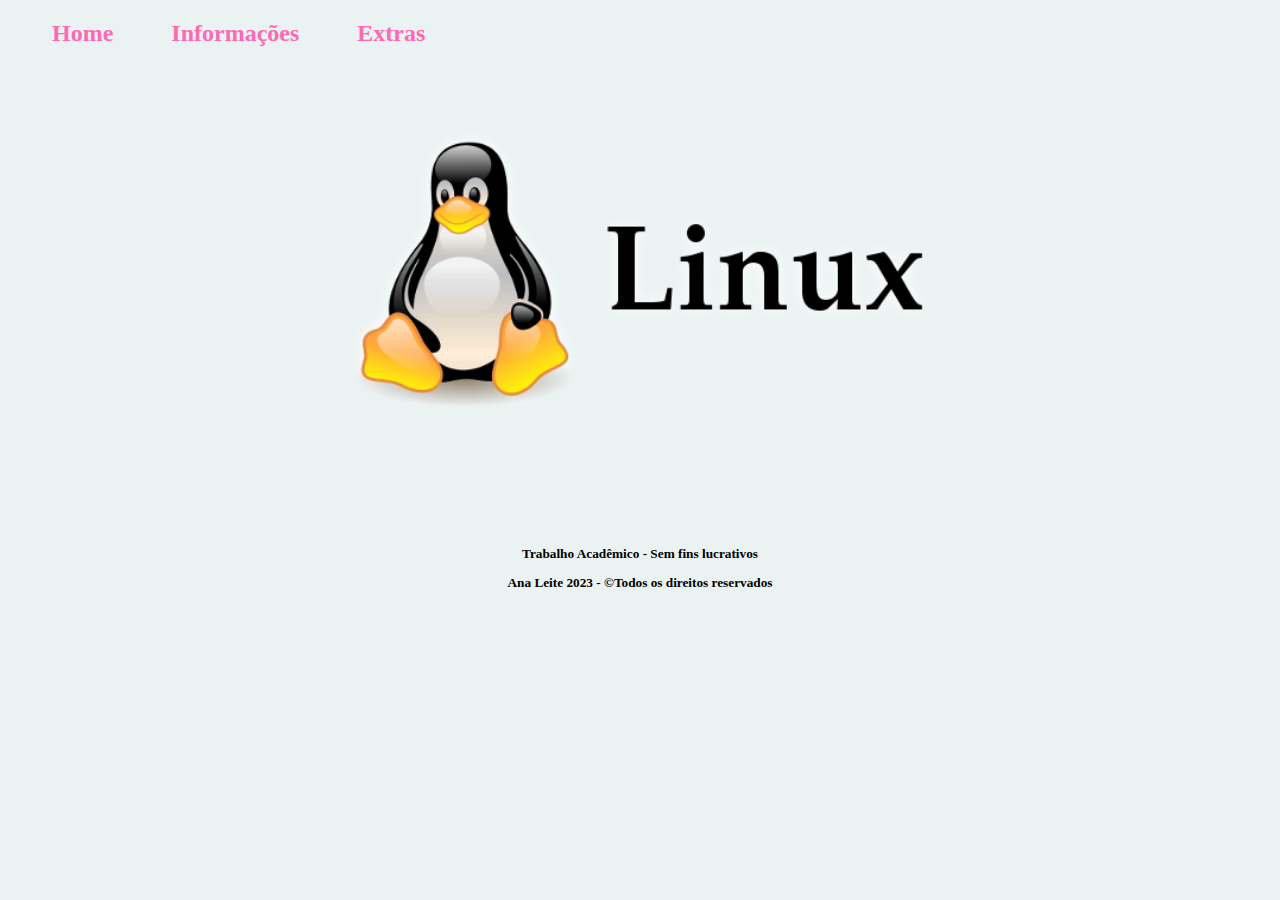
<file: index.html>
<!DOCTYPE html>
<html>
	<head>
		<title>Inteligencia Artificial</title>
		<link rel="icon" type="image/npg" href="img/icone.jpg">
		<meta charset="UTF-8">
		<link rel="stylesheet" type="text/css" href="bela.css">
	</head>
	<body bgcolor="#ebf2f2">
		<br>
		<table border ="0">
		<tr>
			<td><h2><a href="index.html">Home</a>
			</h2></td>
			<td></td>
			<td></td>
			<td></td>
			<td><h2><a href="sobre.html">Informações</a></h2></td>
			<td></td>
			<td></td>
			<td></td>
			<td><h2><a href="origem.html">Extras</a></h2></td>
		</tr>
		</table>
		<br><br><br><br>
		<center><img src="img/img1.png" width="600" height="300"></center>
		<br><br><br><br><br><br>
		<center><h5>Trabalho Acadêmico - Sem fins lucrativos</h5>
		<h5>Ana Leite 2023 - ©Todos os direitos reservados</h5></center>
	</body>
</html>
</file>
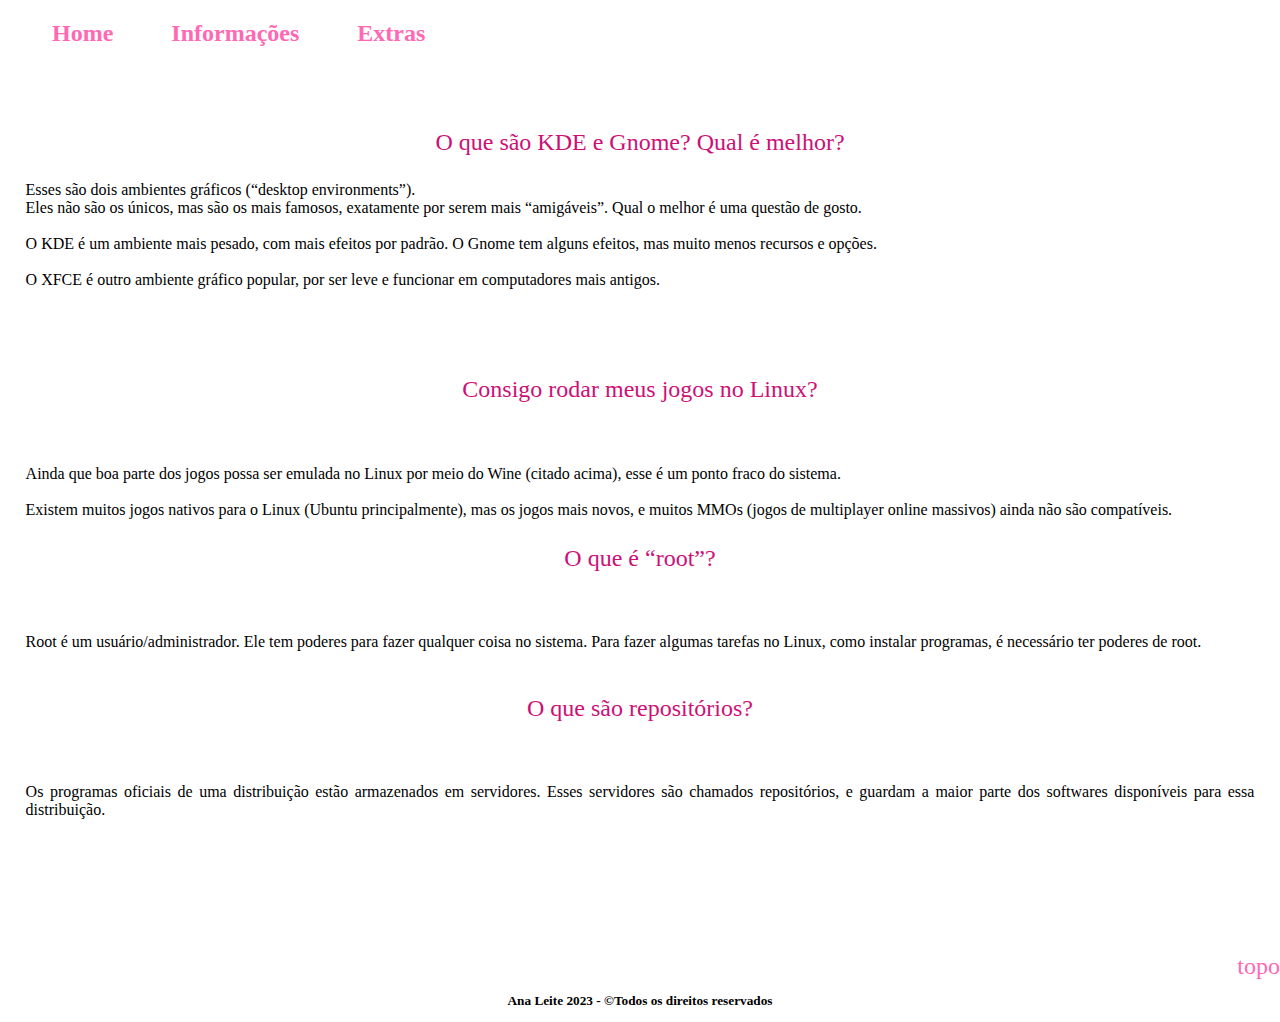
<file: origem.html>
<!DOCTYPE html>
<html>
	<head>
		<title>Inteligencia Artificial</title>
		<link rel="icon" type="image/npg" href="img/icone.jpg">
		<meta charset="UTF-8">
		<link rel="stylesheet" type="text/css" href="bela.css">
	</head>
	<body>
		<br>
		<table border ="0">
		<tr>
			<td><h2><a href="index.html">Home</a>
			</h2></td>
			<td></td>
			<td></td>
			<td></td>
			<td><h2><a href="sobre.html">Informações</a></h2></td>
			<td></td>
			<td></td>
			<td></td>
			<td><h2><a href="origem.html">Extras</a></h2></td>
		</tr>
		</table>
		<br><br><br>
		<p>
		<div class="his">O que são KDE e Gnome? Qual é melhor?</div>
		<p>Esses são dois ambientes gráficos (“desktop environments”).<br> 
			Eles não são os únicos, mas são os mais famosos, 
			exatamente por serem mais “amigáveis”. Qual o melhor é uma questão de gosto.
			<br><br>O KDE é um ambiente mais pesado, com mais efeitos por padrão. O Gnome tem alguns efeitos,
			 mas muito menos recursos e opções.
			<br><br>O XFCE é outro ambiente gráfico popular, por ser leve e funcionar em computadores mais antigos.<p>
		<br><br>
		<div class="his">Consigo rodar meus jogos no Linux?</div>
		<br><br>
		<p>Ainda que boa parte dos jogos possa ser emulada no Linux por meio do Wine (citado acima), esse é um ponto fraco do sistema.<br><br>
			Existem muitos jogos nativos para o Linux (Ubuntu principalmente),
			 mas os jogos mais novos, e muitos MMOs (jogos de multiplayer online massivos) ainda não são compatíveis.
		</p>
		<div class="his">O que é “root”?</div>
		<br><br>
		<p>Root é um usuário/administrador. Ele tem poderes para fazer qualquer coisa no sistema.
			 Para fazer algumas tarefas no Linux, como instalar programas, é necessário ter poderes de root.<br.
			 Sempre que você for tentar instalar algo novo, será pedida a sua senha de root. Essa senha é definida na instalação do Linux.
		</p><br><br>
		<div class="his">O que são repositórios?</div>
		<br><br>
		<p>Os programas oficiais de uma distribuição estão armazenados em servidores.
			 Esses servidores são chamados repositórios, e guardam a maior parte dos softwares disponíveis para essa distribuição.
		</p>
		</p>
		<br><br><br><br><br><br>
		<div class="topo"><a href="#">topo</a></div>
		<center><h5>Ana Leite 2023 - ©Todos os direitos reservados</h5></center>
	</body>
</html>
</file>
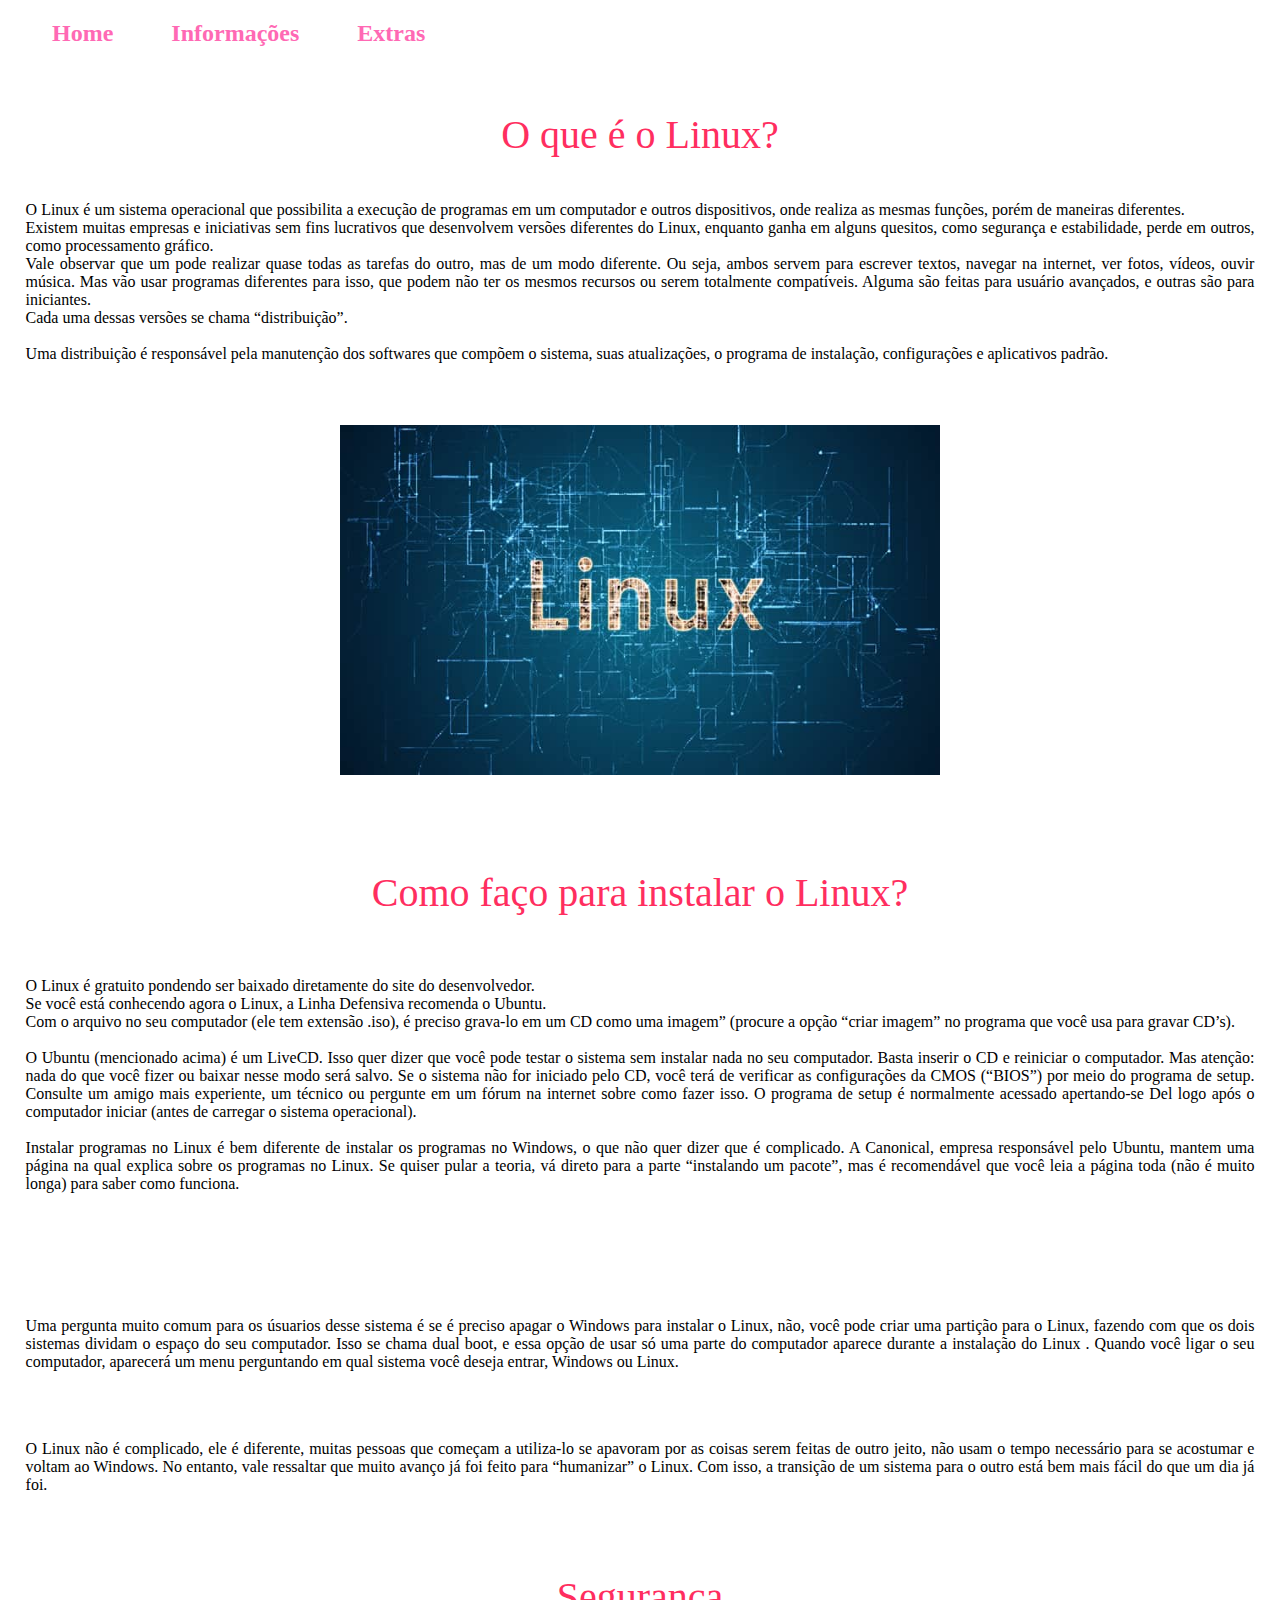
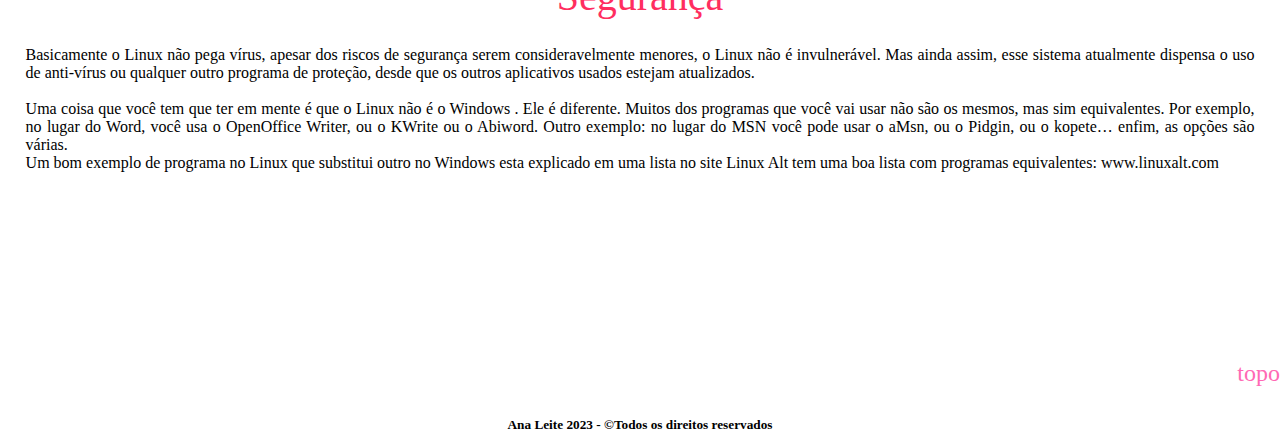
<file: sobre.html>
<!DOCTYPE html>
<html>
	<head>
		<title>Inteligencia Artificial</title>
		<link rel="icon" type="image/npg" href="img/icone.jpg">
		<meta charset="UTF-8">
		<link rel="stylesheet" type="text/css" href="bela.css">
	</head>
	<body>
		<br>
		<table border ="0">
		<tr>
			<td><h2><a href="index.html">Home</a>
			</h2></td>
			<td></td>
			<td></td>
			<td></td>
			<td><h2><a href="sobre.html">Informações</a></h2></td>
			<td></td>
			<td></td>
			<td></td>
			<td><h2><a href="origem.html">Extras</a></h2></td>
		</tr>
		</table>
		<br><br>
		<p>
		<div class="titulos">O que é o Linux?</div><br>
			<p>O Linux é um sistema operacional que possibilita a execução de programas em um computador e outros dispositivos, onde realiza as mesmas funções, porém de maneiras diferentes.
				<br>Existem muitas empresas e iniciativas sem fins lucrativos que desenvolvem versões diferentes do Linux, enquanto ganha em alguns quesitos, como segurança e estabilidade, perde em outros, como processamento gráfico.<br>
				Vale observar que um pode realizar quase todas as tarefas do outro, mas de um modo diferente. Ou seja, ambos servem para escrever textos, navegar na internet, ver fotos, vídeos, ouvir música.
				Mas vão usar programas diferentes para isso, que podem não ter os mesmos recursos ou serem totalmente compatíveis.
				Alguma são feitas para usuário avançados, e outras são para iniciantes.<br> Cada uma dessas versões se chama “distribuição”.<br><br>
				Uma distribuição é responsável pela manutenção dos softwares que compõem o sistema, suas atualizações, o programa de instalação, configurações e aplicativos padrão.</p><br><br>
		<center><img src="img/img2.jpg" width="600" height="350"></center>
		<br><br><br><br><br>
		<div class="titulos">Como faço para instalar o Linux?</div>
		<br><br>
			<p>O Linux é gratuito pondendo ser baixado diretamente do site do desenvolvedor.
				<br> Se você está conhecendo agora o Linux, a Linha Defensiva recomenda o Ubuntu.<br>
				Com o arquivo no seu computador (ele tem extensão .iso), é preciso grava-lo em um CD como uma imagem”
				 (procure a opção “criar imagem” no programa que você usa para gravar CD’s).<br><br>
				 O Ubuntu (mencionado acima) é um LiveCD. Isso quer dizer que você pode testar o sistema sem instalar nada no seu computador.
				  Basta inserir o CD e reiniciar o computador. Mas atenção: nada do que você fizer ou baixar nesse modo será salvo.
				 Se o sistema não for iniciado pelo CD, você terá de verificar as configurações da CMOS (“BIOS”) por meio do programa de setup. Consulte um amigo mais experiente, um técnico ou pergunte em um fórum na internet sobre como fazer isso.
				  O programa de setup é normalmente acessado apertando-se Del logo após o computador iniciar (antes de carregar o sistema operacional).
				  <br><br>
				  Instalar programas no Linux é bem diferente de instalar os programas no Windows,
				   o que não quer dizer que é complicado. A Canonical, empresa responsável pelo Ubuntu, mantem uma
				    página na qual explica sobre os programas no Linux. Se quiser pular a teoria, vá direto para a parte “instalando um pacote”,
				   mas é recomendável que você leia a página toda (não é muito longa) para saber como funciona.
			</p>
			<br><br><br><br>
			<p>Uma pergunta muito comum para os úsuarios desse sistema é se é preciso apagar o Windows para instalar o Linux, não, 
				você pode criar uma partição para o Linux, fazendo com que os dois sistemas dividam o espaço do seu computador.
				 Isso se chama dual boot, e essa opção de usar só uma parte do computador aparece durante a instalação do Linux
				 . Quando você ligar o seu computador, aparecerá um menu perguntando em qual sistema você deseja entrar, Windows ou Linux.</p>
			<br>
			<p>O Linux não é complicado, ele é diferente, muitas pessoas que começam a utiliza-lo se apavoram por as coisas serem feitas de outro jeito,
				 não usam o tempo necessário para se acostumar e voltam ao Windows.
				No entanto, vale ressaltar que muito avanço já foi feito para “humanizar” o Linux. Com isso, a transição
				 de um sistema para o outro está bem mais fácil do que um dia já foi.</p>
		<br><br><br>
		<div class="titulos">Segurança</div>
		<p>Basicamente o Linux não pega vírus, apesar dos riscos de segurança serem consideravelmente menores, o Linux não é invulnerável.
			 Mas ainda assim, esse sistema atualmente dispensa
			 o uso de anti-vírus ou qualquer outro programa de proteção, desde que os outros aplicativos usados estejam atualizados. 
			 <br><br>Uma coisa que você tem que ter em mente é que o Linux não é o Windows
			 . Ele é diferente. Muitos dos programas que você vai usar não são os mesmos, mas sim equivalentes.
			  Por exemplo, no lugar do Word, você usa o OpenOffice Writer, ou o KWrite ou o Abiword.
			  Outro exemplo: no lugar do MSN você pode usar o aMsn, ou o Pidgin, ou o kopete… enfim, as opções são várias.
			  <br>Um bom exemplo de programa no Linux que substitui outro no Windows
			  esta explicado em uma lista no site Linux Alt tem uma boa lista com programas equivalentes: www.linuxalt.com
		</p>
		</p>
		<br><br><br><br><br><br><br><br><br>
		<div class="topo"><a href="#">topo</a></div>
		<br>
		<center><h5>Ana Leite 2023 - ©Todos os direitos reservados</h5></center>
	</body>
</html>
</file>
<file: bela.css>
*{
	margin: 0;
	padding: 0;
}

body{
	width: 100%;
}

a{
	text-decoration: none;
	color: #FF69B4;
	margin-left: 50px;
	font-family: Cooper Std Black;
}

.ana{
	background: none;
	background: url('img/fundo.jpg') no-repeat bottom center scroll;
	background-position: 90% 0%;
	background-size: cover;
}

h5{
	font-family:Calibri;
	margin: 1%;
}

p{
	font-family:Anton;
	margin: 2%;
	text-align: justify;
}

.titulos{
	font-family: Cooper Std;
	color: #ff2e5f;
	font-size: 250%;
	text-align: center;
}
.subt{
	font-family: Cooper Std;
	color: 	#698B22;
	font-size: 180%;
	text-align: center;
}

.curi{
	font-family: Cooper Std;
	color: 	#698B22;
	font-size: 150%;
	text-align: center;
}

.his{
	font-family: Cooper Std;
	color: #CD1076;
	font-size: 150%;
	text-align: center;
}

.topo{
	text-align: right;
	color: #242739;
	font-size: 150%;
}
</file>
